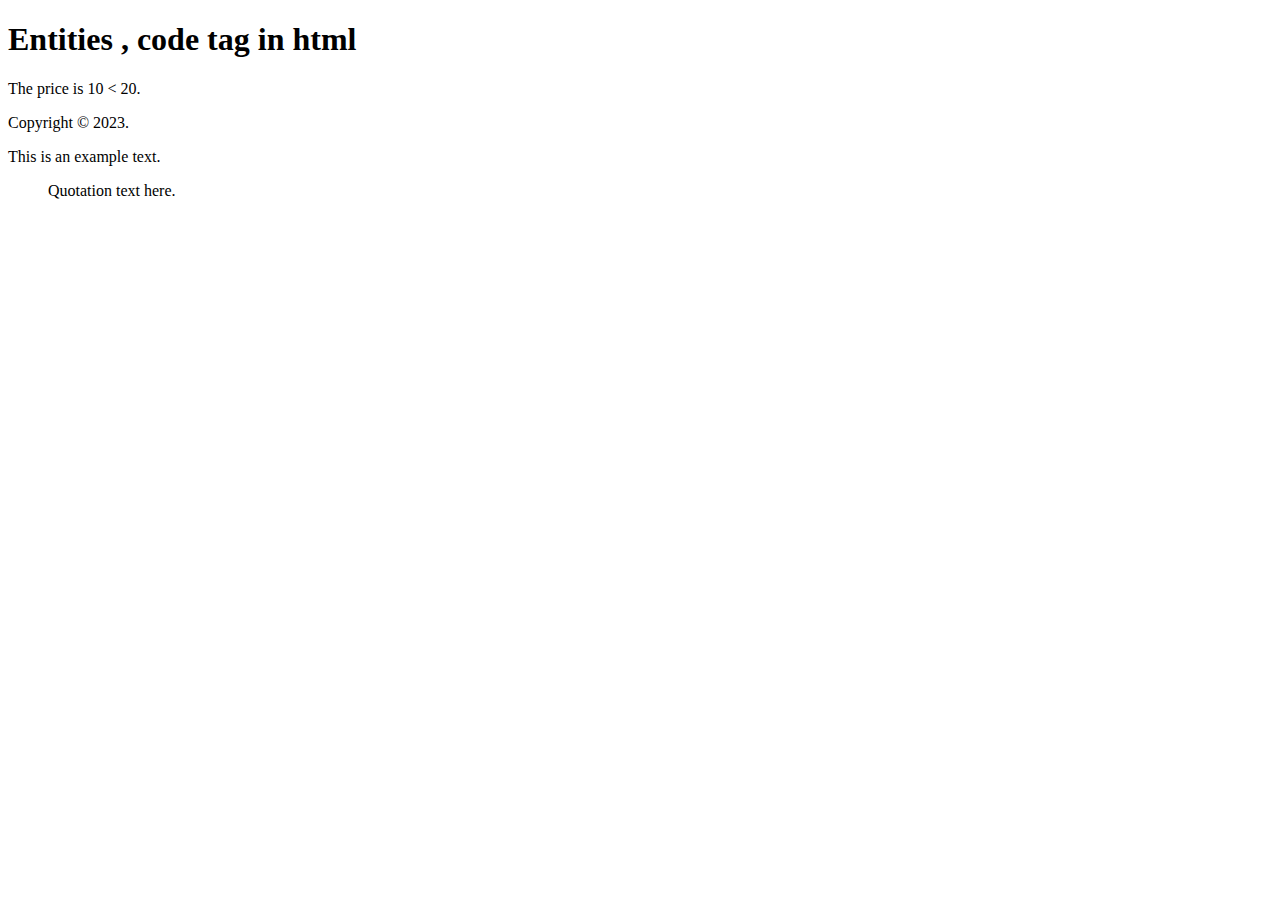
<file: Entities in html_tut12/index.html>
<!DOCTYPE html>
<html lang="en">
<head>
    <meta charset="UTF-8">
    <meta name="viewport" content="width=device-width, initial-scale=1.0">
    <title>Entites in html </title>
</head>
<body>
    <h1>Entities , code tag in html</h1>
    <!-- &lt;  for <
    &gt;  for >
    &amp; for &
    &nbsp; for a non-breaking space
    &copy; for ©
     -->
     <p>The price is 10 &lt; 20.</p>
     <p>Copyright &copy; 2023.</p>
     <p>This is an example&nbsp;text.</p>

     <blockquote cite="https://google.com">
  Quotation text here.
</blockquote>
</body>
</html>
</file>
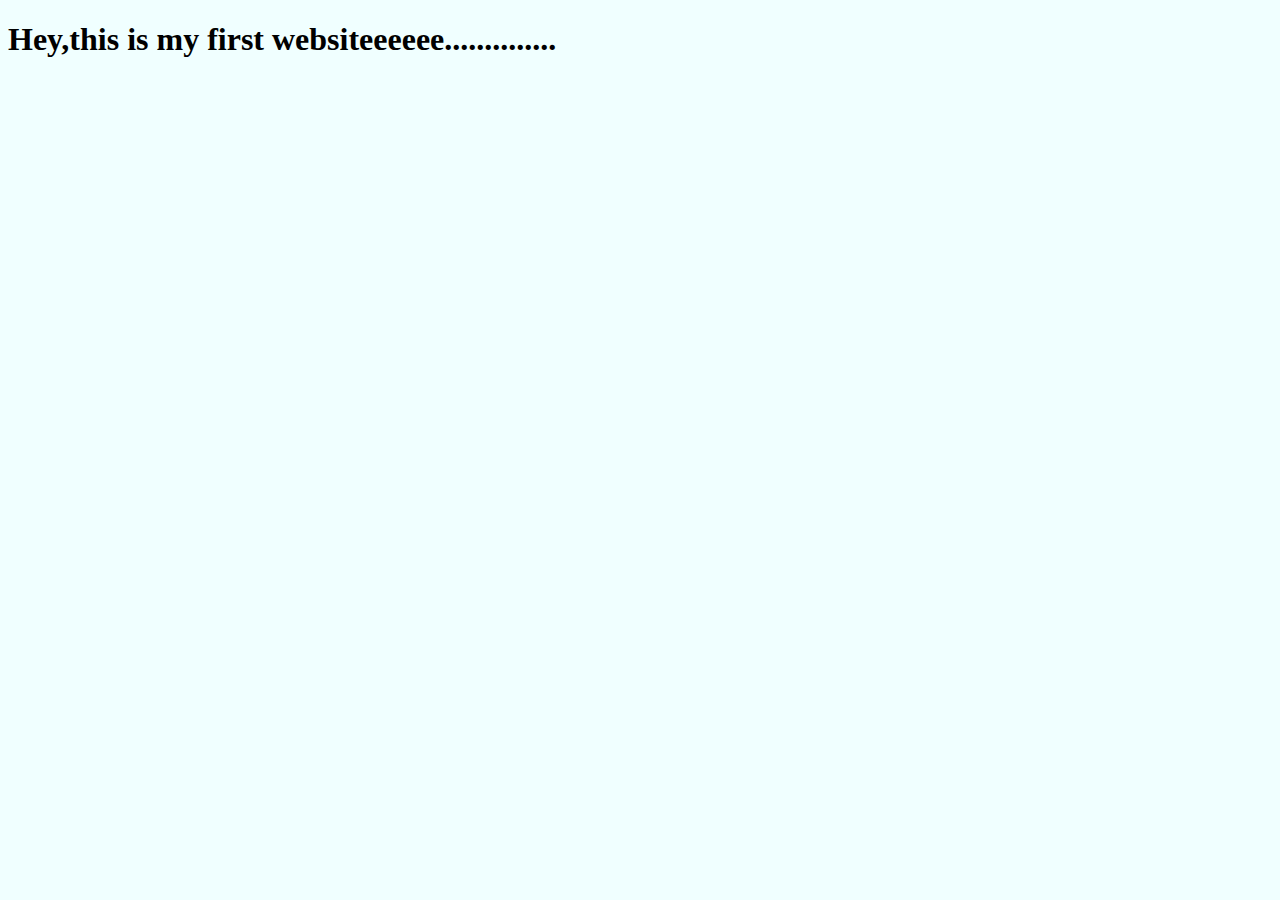
<file: First-website_tut1/index.html>
<!DOCTYPE html>
<html lang="en">
<head>
    <meta charset="UTF-8">
    <meta name="viewport" content="width=device-width, initial-scale=1.0">
    <title>First web</title>
    <link rel="stylesheet" href="style.css">
</head>
<body>
    <script src="script.js"></script>
    <h1>Hey,this is my first websiteeeeee..............</h1>
</body>
</html>
</file>
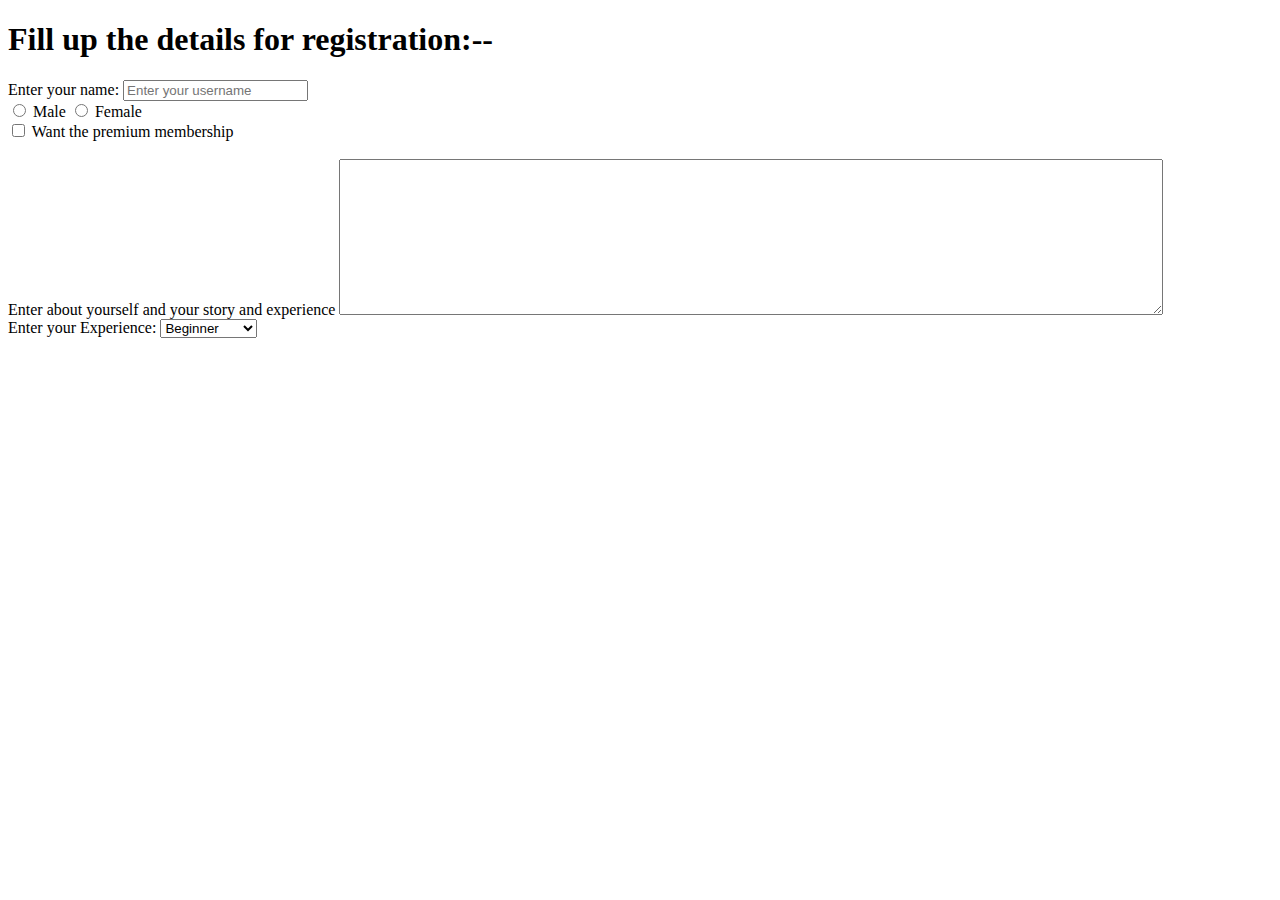
<file: Forms input tags_tut7/index.html>
<!DOCTYPE html>
<html lang="en">

<head>
    <meta charset="UTF-8">
    <meta name="viewport" content="width=device-width, initial-scale=1.0">
    <title>Forms input tags</title>
</head>

<body>
    <!-- form tag creates a form  -->
    <!-- it has input tags inside to make up the form  -->
    <form action="">

        <h1>Fill up the details for registration:--</h1>
        <div>
            <label for="username">Enter your name:</label>
            <input type="text" name="username" id="username" placeholder="Enter your username">
        </div>

        <div>
            <!-- this is adio type input  -->
            <!-- if we give same name to the input:radio tags then only one can be selected -->
            <input type="radio" name="gender" id="male">
            <label for="male">Male</label>
            <input type="radio" name="gender" id="female">
            <label for="female">Female</label>
        </div>

        <div>
            <input type="checkbox" name="" id="membership">
            <label for="membership">Want the premium membership</label>
        </div><br>

        <div>
            <label for="text">Enter about yourself and your story and experience</label>
            <textarea name="" id="text" cols="100" rows="10"></textarea>
        </div>

        <div>
            <label for="select">Enter your Experience:</label>
            <select name="Experience" id="select">
                <option value="apple">Beginner</option>
                <option value="banana">Intermediate</option>
                <option value="cherry">Advance</option>
          </select>
        </div>
    </form>

</body>

</html>
</file>
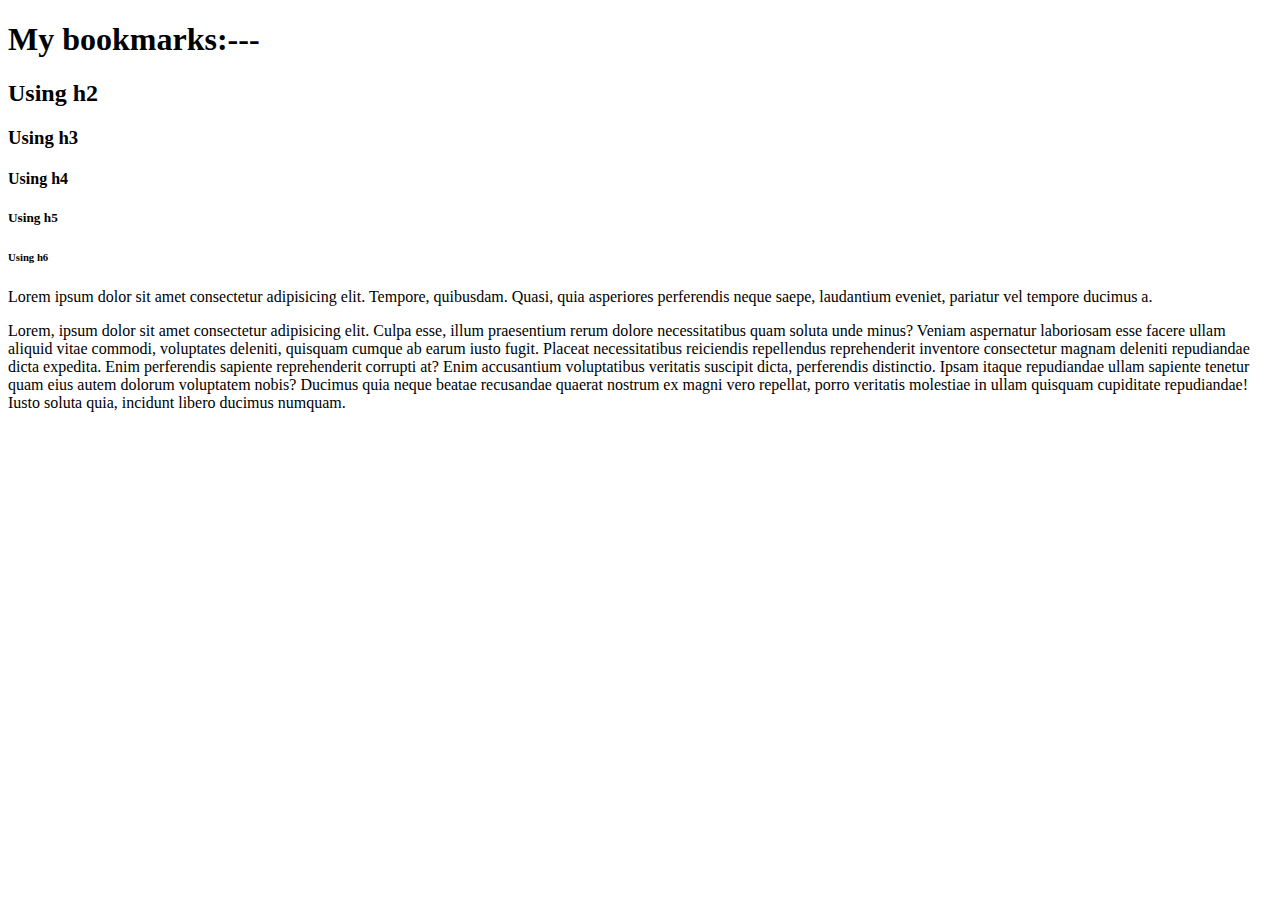
<file: head,paragraph,links_tut4/index.html>
<!DOCTYPE html>
<html lang="en">
<head>
    <meta charset="UTF-8">
    <meta name="viewport" content="width=device-width, initial-scale=1.0">
    <title>Hea paragrah links</title>
</head>
<body>
    <h1>My bookmarks:---</h1>
    <h2>Using h2</h2>
    <h3>Using h3</h3>
    <h4>Using h4</h4>
    <h5>Using h5</h5>
    <h6>Using h6</h6>

    <p>Lorem ipsum dolor sit amet consectetur adipisicing elit. Tempore, quibusdam. Quasi, quia asperiores perferendis neque saepe, laudantium eveniet, pariatur vel tempore ducimus a.</p>
    <p>Lorem, ipsum dolor sit amet consectetur adipisicing elit. Culpa esse, illum praesentium rerum dolore necessitatibus quam soluta unde minus? Veniam aspernatur laboriosam esse facere ullam aliquid vitae commodi, voluptates deleniti, quisquam cumque ab earum iusto fugit. Placeat necessitatibus reiciendis repellendus reprehenderit inventore consectetur magnam deleniti repudiandae dicta expedita. Enim perferendis sapiente reprehenderit corrupti at? Enim accusantium voluptatibus veritatis suscipit dicta, perferendis distinctio. Ipsam itaque repudiandae ullam sapiente tenetur quam eius autem dolorum voluptatem nobis? Ducimus quia neque beatae recusandae quaerat nostrum ex magni vero repellat, porro veritatis molestiae in ullam quisquam cupiditate repudiandae! Iusto soluta quia, incidunt libero ducimus numquam.</p>
</body>
</html>
</file>
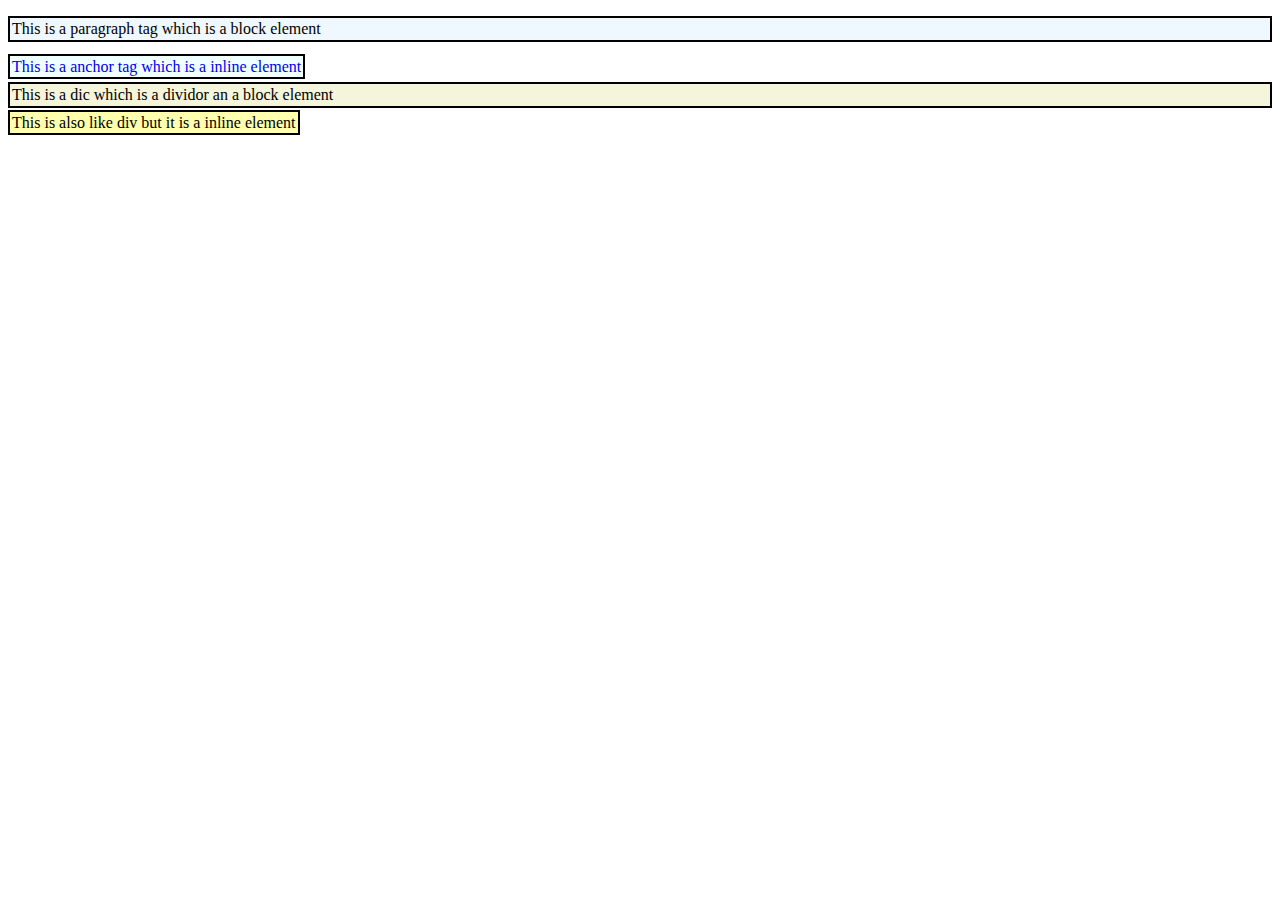
<file: inline and block lement_tut8/index.html>
<!DOCTYPE html>
<html lang="en">
<head>
    <meta charset="UTF-8">
    <meta name="viewport" content="width=device-width, initial-scale=1.0">
    <title>Inline and block element</title>
    <link rel="stylesheet" href="style.css">
</head>
<body>
    <p>This is a paragraph tag which is a block element</p>
    <a href="https://google.com">This is a anchor tag which is a inline element</a>
    <div>This is a dic which is a dividor an a block element</div>
    <span>This is also like div but it is a inline element</span>
</body>
</html>
</file>
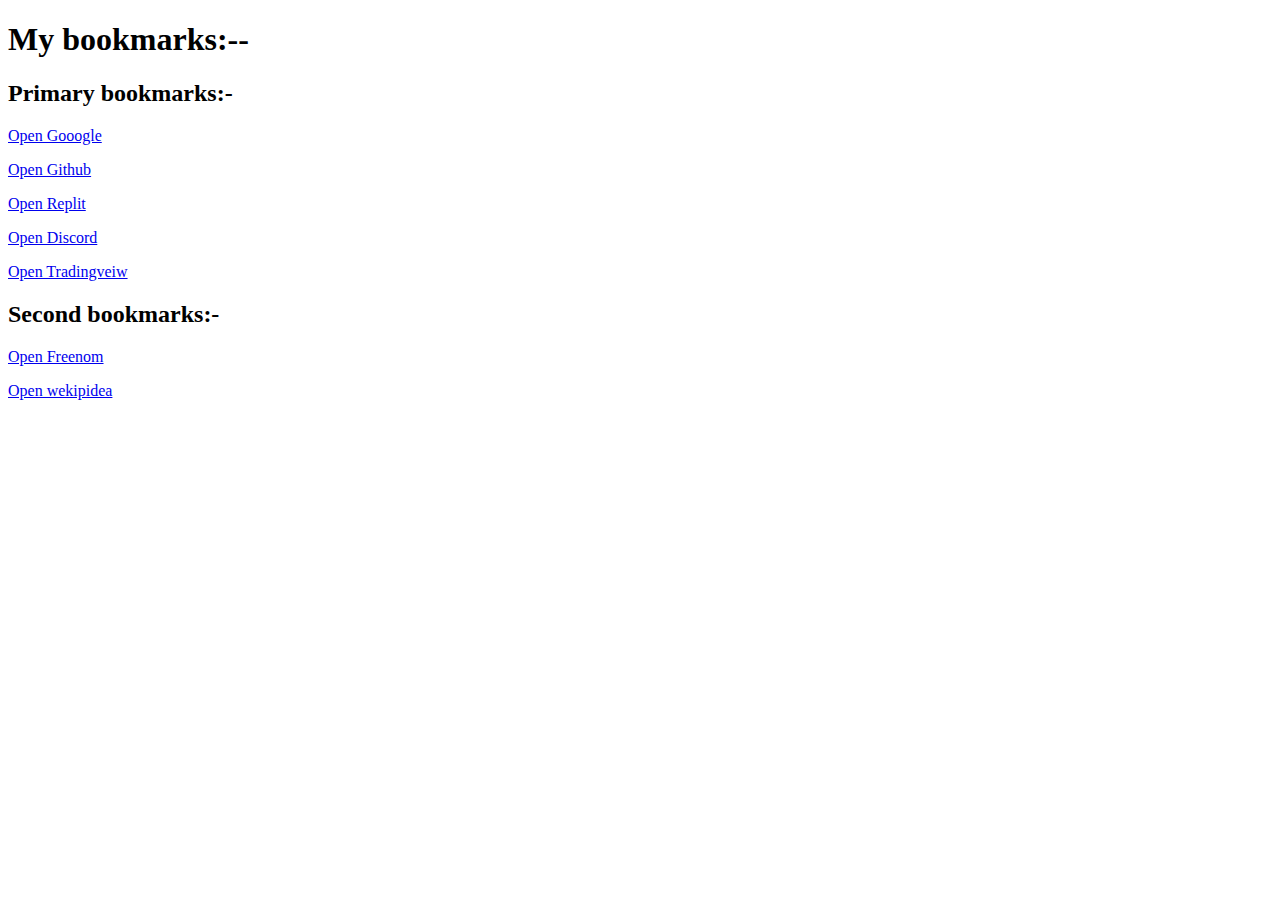
<file: project-my_bookmark/index.html>
<!DOCTYPE html>
<html lang="en">
<head>
    <meta charset="UTF-8">
    <meta name="viewport" content="width=device-width, initial-scale=1.0">
    <title>My bookmark-Eshwar singh</title>
</head>
<body>
    <h1>My bookmarks:--</h1>
    <h2>Primary bookmarks:-</h2>
    <p><a href="https://google.com/" target="_blank">Open Gooogle</a></p>
    <p><a href="https://github.com/" target="_blank">Open Github</a></p>
    <p><a href="https://replit.com/" target="_blank">Open Replit</a></p>
    <p><a href="https://discord.com/" target="_blank">Open Discord</a></p>
    <p><a href="https://in.tradingview.com/" target="_blank">Open Tradingveiw</a></p>
    <h2>Second bookmarks:-</h2>
    <p><a href="https://freenom.com/" target="_blank">Open Freenom</a></p>
    <p><a href="https://www.wikipedia.org/" target="_blank">Open wekipidea</a></p>
</body>
</html>
</file>
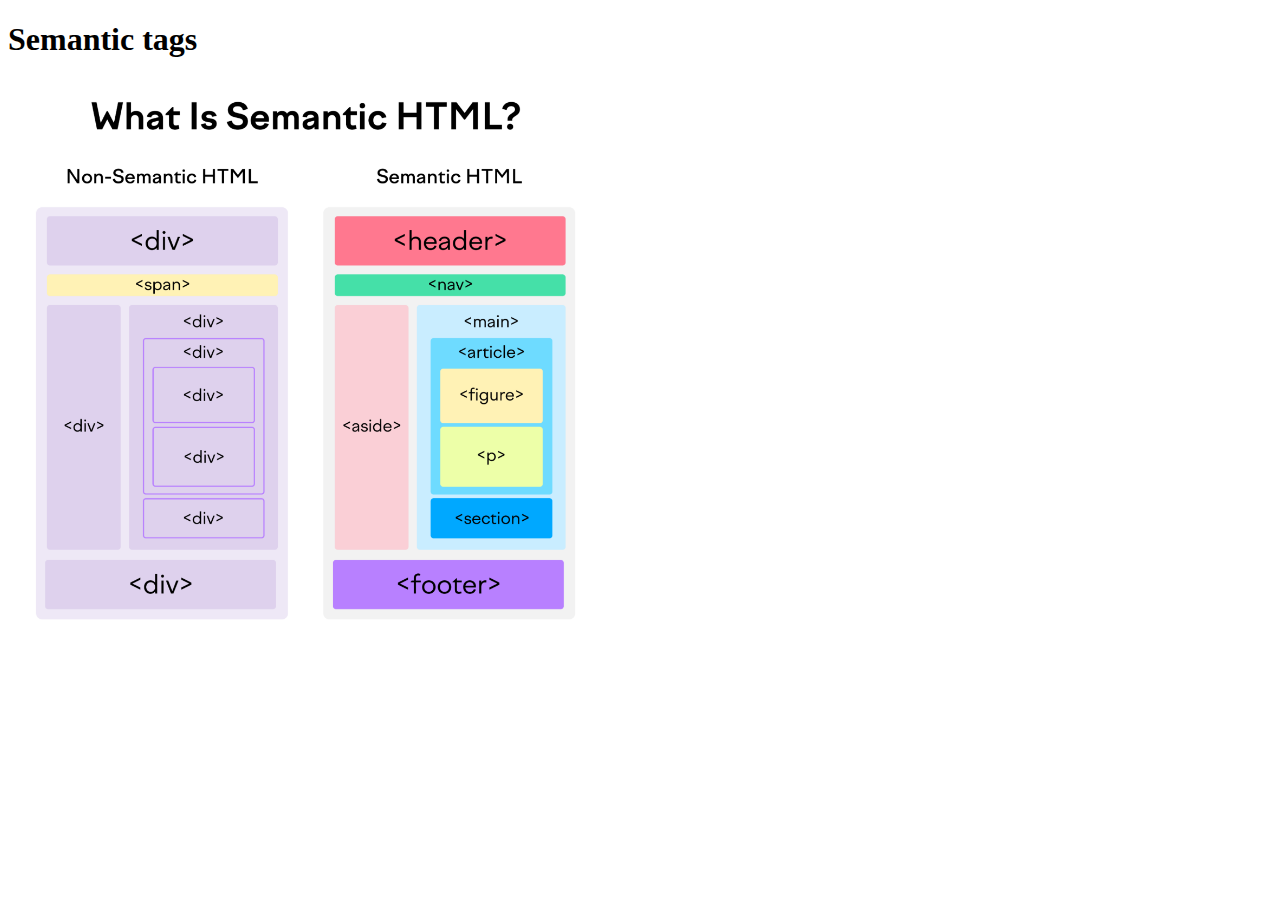
<file: Semantic tags_tut11/index.html>
<!DOCTYPE html>
<html lang="en">
<head>
    <meta charset="UTF-8">
    <meta name="viewport" content="width=device-width, initial-scale=1.0">
    <title>Semantic tags in html</title>
</head>
<body>
    <h1>Semantic tags</h1>
    <img src="semantic-tags.png" height="555" alt="">

    <!-- Semantic tags add meaning to your HTML. They tell both the browser and the developer what kind of content is being presented.

Here are some of the key semantic tags you must know about:

<header>: Used to represent the top section of a web page, often containing headings, logos, and navigation.

<nav>: Signifies a navigation menu on a web page.

<article>: Indicates a self-contained piece of content, such as a blog post or news article.

<section>: Represents a thematic grouping of content on a web page.

<aside>: Typically used for sidebars or content that is tangentially related to the main content.

<footer>: Represents the footer of a web page, usually containing copyright information and contact details.

<figure> and <figcaption>: Used for embedding images, diagrams, or charts, along with a caption.

<main>: Signifies the main content area of a web page.

<time>: Used to represent time-related information, like dates and times. -->


</body>
</html>
</file>
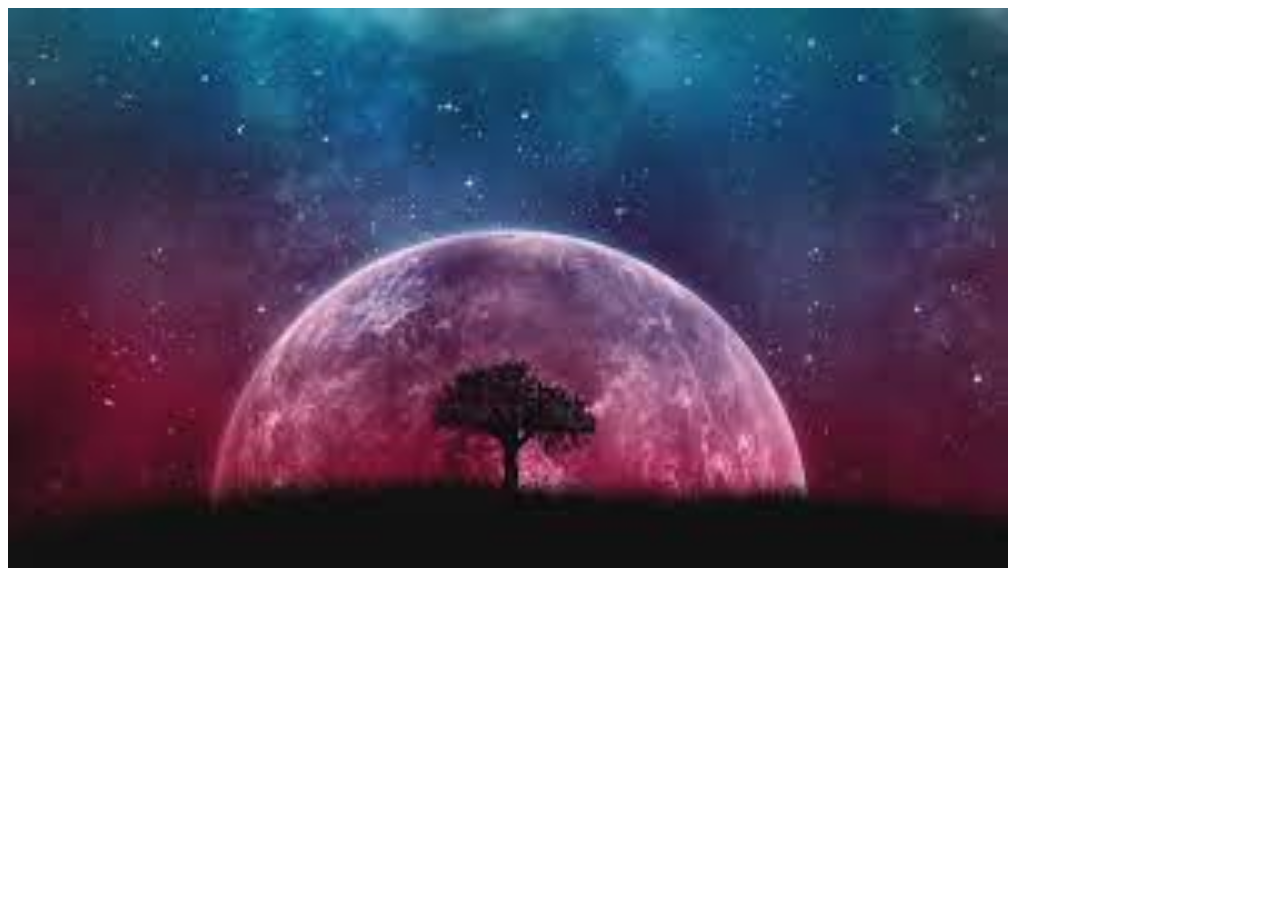
<file: images,list_tables_tut5/images.html>
<!DOCTYPE html>
<html lang="en">

<head>
    <meta charset="UTF-8">
    <meta name="viewport" content="width=device-width, initial-scale=1.0">
    <title>Images</title>

</head>

<body>
    <!-- image_tag -->
    <!-- src - image address  -->
    <!-- alt - if for some reason image is not displayed than alt text will be displayed -->
    <!-- it also has some atributes like width and height to change its size  -->
    <img width="1000" src="moon.jpeg" alt="moon image error to load">


</body>

</html>
</file>
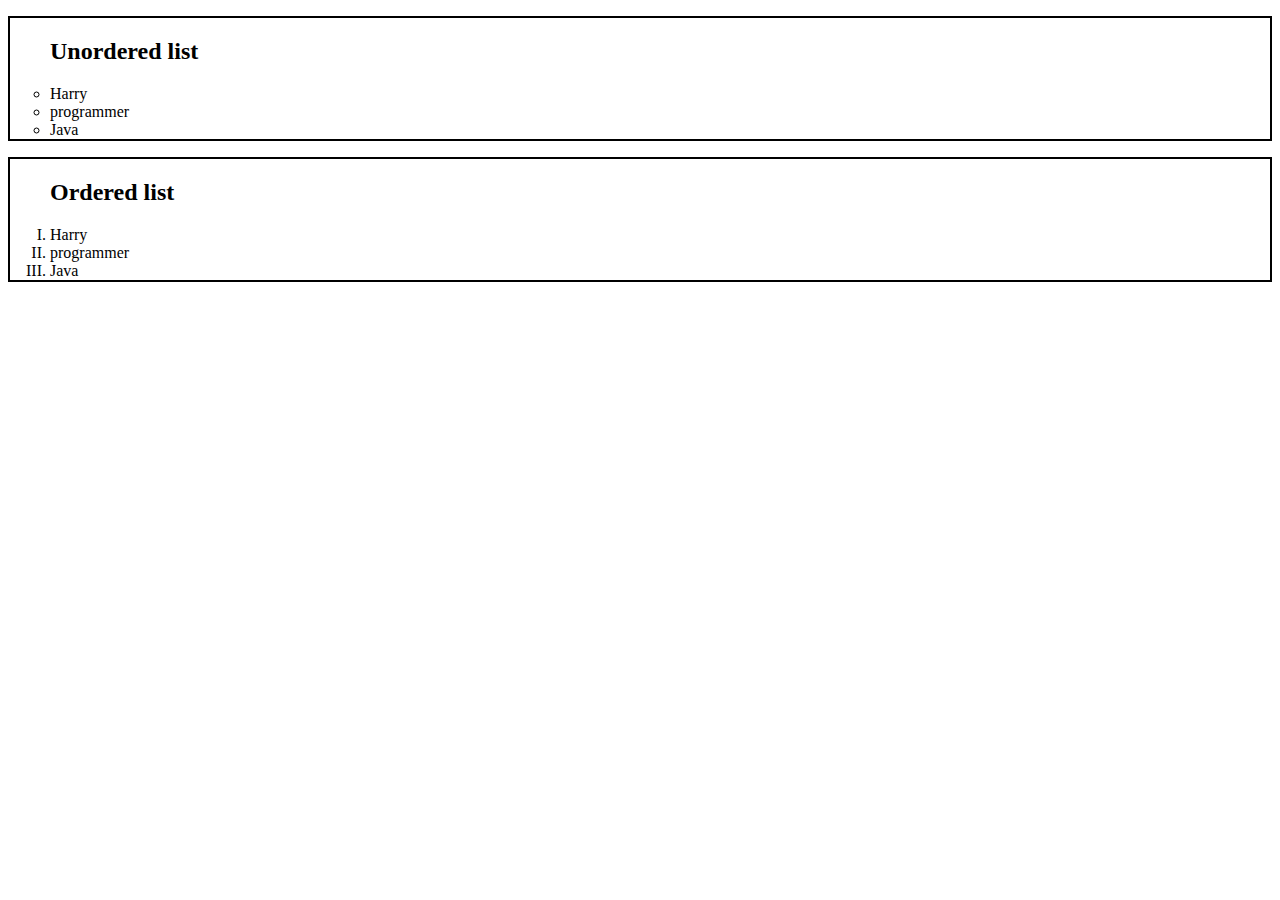
<file: images,list_tables_tut5/list.html>
<!DOCTYPE html>
<html lang="en">

<head>
    <meta charset="UTF-8">
    <meta name="viewport" content="width=device-width, initial-scale=1.0">
    <title>lists</title>
    <style>
        ul {
            border: 2px solid black;
        }

        ol {
            border: 2px solid black;
        }
    </style>
</head>

<body>
    <!-- There are two types of list in html :--
    -* odered list
    -* Unordered list -->
    <!-- we can chage the style of the bullets by usning "type" attribute -->

    <!-- type attribute value for ul :--
    type = "square"
    type = "disc" (defualt)
    type = "circle" -->

    <!-- The type attribute specifies the style of numbering. You have several options:
    
    Uppercase Roman Numerals: Use type="I"
    Lowercase Roman Numerals: Use type="i"
    Arabic Numerals: Use type="1" (This is the default if the type attribute is not specified)
    Lowercase Alphabetical Letters: Use type="a"
    Uppercase Alphabetical Letters: Use type="A" -->

    <!-- Unordered list -->
    <ul type="circle">
        <h2>Unordered list</h2>
        <li>Harry </li>
        <li>programmer</li>
        <li>Java</li>
    </ul>

    <!-- Ordered list-->
    <ol type="I">
        <h2>Ordered list</h2>
        <li>Harry </li>
        <li>programmer</li>
        <li>Java</li>
    </ol>

</body>

</html>
</file>
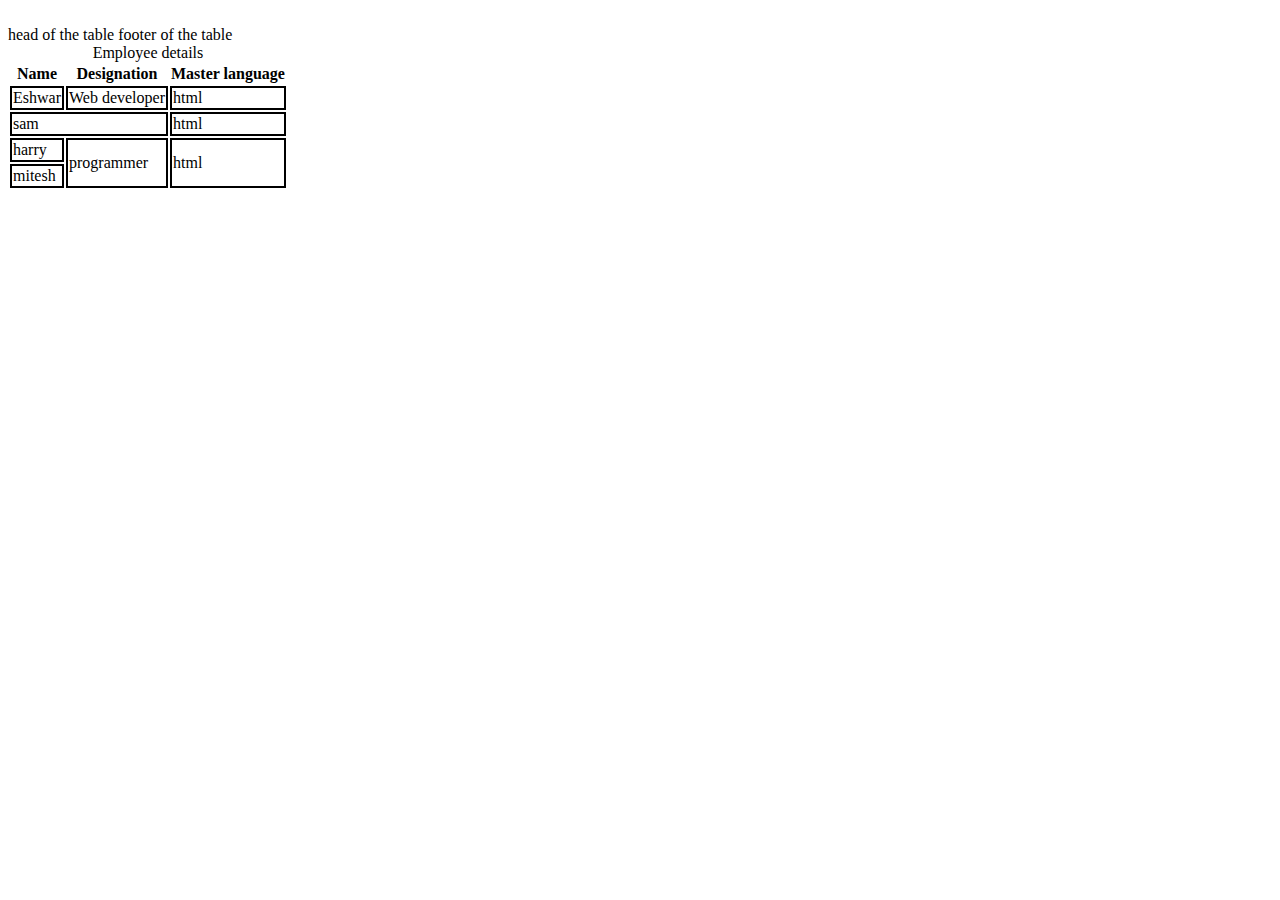
<file: images,list_tables_tut5/tables.html>
<!DOCTYPE html>
<html lang="en">
<head>
    <meta charset="UTF-8">
    <meta name="viewport" content="width=device-width, initial-scale=1.0">
    <title>tables </title>
    <link rel="stylesheet" href="style.css">
</head>
<body>
    
     <!-- tables in html -->
     <table><!--table tag -->

        <caption>Employee details</caption>
        <br>

        <thead>head of the table </thead>
        <thead>

            <tr><!--table row (head)-->
                <!-- This is table  row with headings of the table  -->
                <th>Name</td><!--table heads-->
                <th>Designation</th>
                <th>Master language</th>
            </tr><!--table row (head) end -->

        </thead>

        <tbody>

            <tr>
                <!--one more table row (data)-->
                <!-- This is the table row the data under the table headings -->
                <td>Eshwar</td><!--table datas-->
                <td>Web developer</td>
                <td>html</td>
            </tr><!--table row (data ends)-->

            <tr>
                <!--colspan is an attribute that decide hoe much colomns space does that tag will take -->
                <td colspan="2">sam</td><!--here noe same will take the space of 2 colomns -->
                <td>html</td>
            </tr>

            <tr>
                <td>harry</td>
                <td rowspan="2">programmer</td>
                <td rowspan="2">html</td>
            </tr>

            <tr>
                <td>mitesh</td>
            </tr>

        </tbody>
        
        <tfoot>footer of the table </tfoot>
    </table><!--table end-->

</body>
</html>
</file>
<file: First-website_tut1/style.css>
body{
    background-color: azure;
}
</file>
<file: inline and block lement_tut8/style.css>
p{
    background-color: aliceblue;
    border: 2px solid black;
    padding: 2px;
}

a{
    background-color: azure;
    border: 2px solid black;
    text-decoration: none;
    padding: 2px;
    margin: 6px 0px 6px 0px;
}

div{
    background-color: beige;
    border: 2px solid black;
    padding: 2px;
    margin: 6px 0px 6px 0px;

}

span{
    background-color: rgb(255, 255, 174);
    border: 2px solid black;
    padding: 2px;
    margin: 6px 0px 6px 0px;
}
</file>
<file: images,list_tables_tut5/style.css>
td{
    border: 2px solid black;
    margin: 5px;
}
</file>
